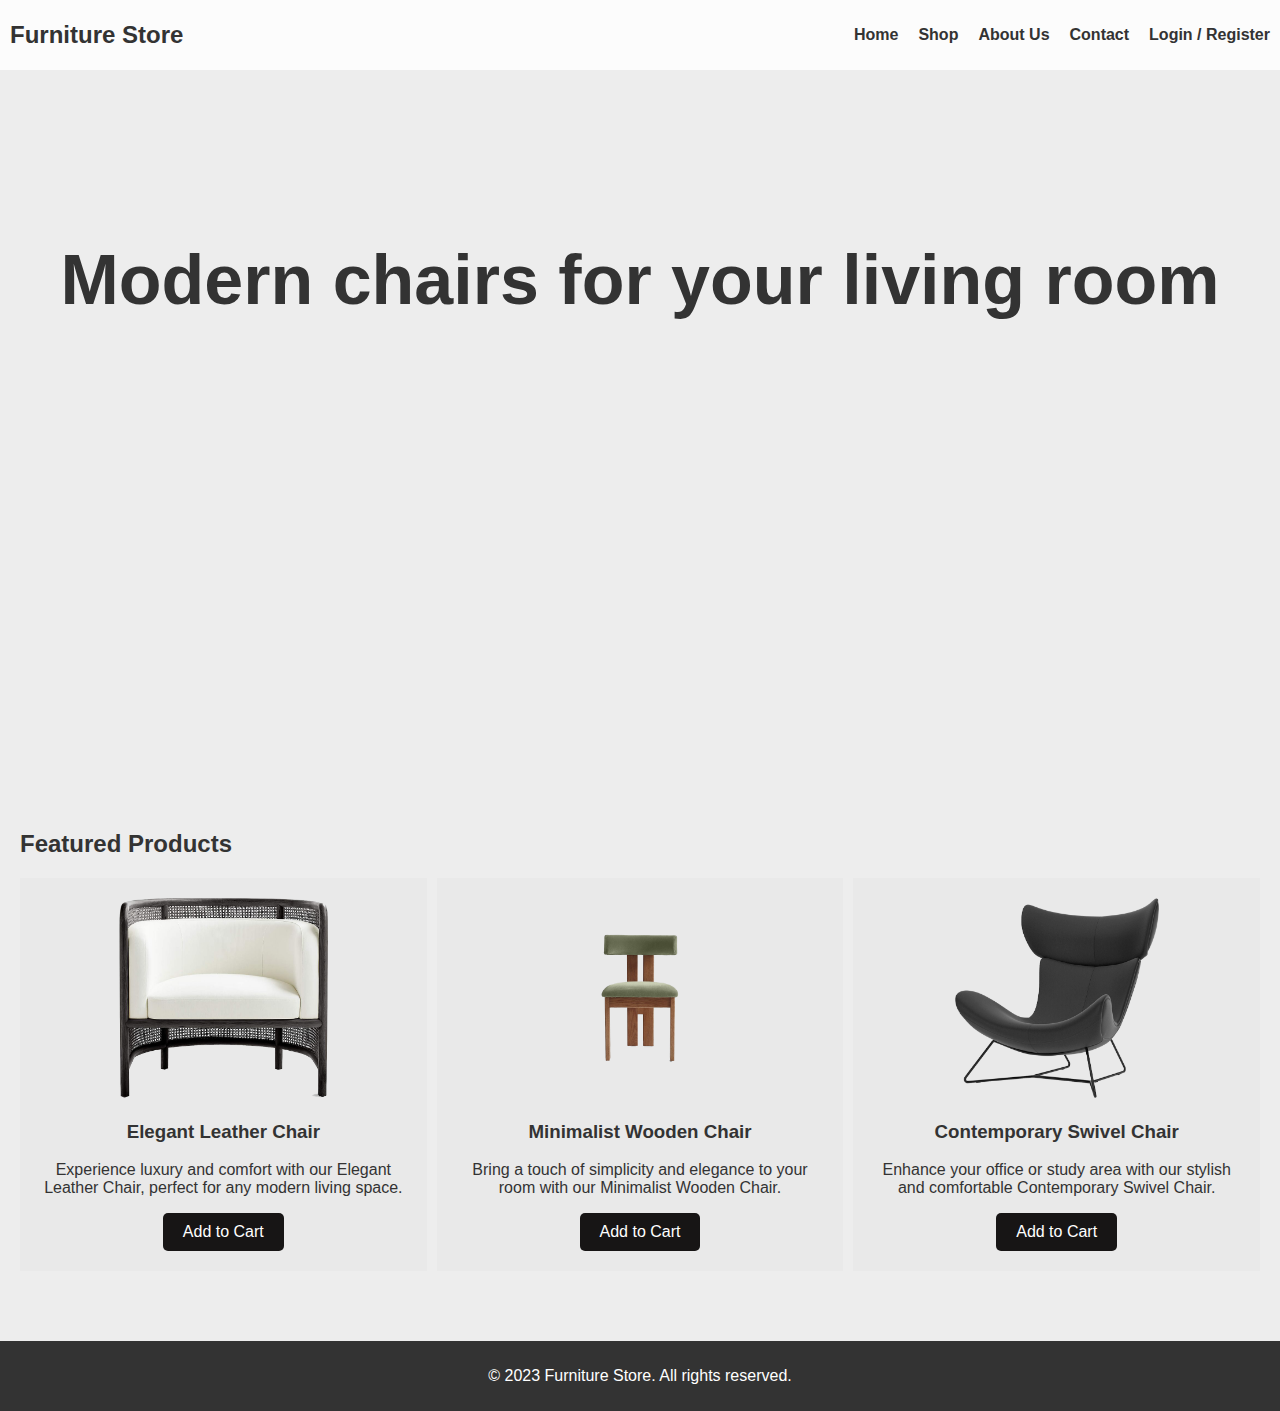
<file: index.html>
<!DOCTYPE html>
<html lang="en">
<head>
    <meta charset="UTF-8">
    <meta name="viewport" content="width=device-width, initial-scale=1.0">
    <link rel="stylesheet" href="style.css">
    <title>Home - Furniture Shopping</title>
</head>
<body>

    <header>
        <a href="index.html" class="logo">Furniture Store</a href="index.html">
        <nav>
            <ul>
                <li><a href="index.html">Home</a></li>
                <li><a href="shop.html">Shop</a></li>
                <li><a href="about.html">About Us</a></li>
                <li><a href="contact.html">Contact</a></li>
                <li><a href="login.html">Login / Register</a></li>
            </ul>
        </nav>
    </header>

    <main>
        <section class="home-banner">
            <div class="banner-text">
                <h3>Modern chairs for your living room</h3>
            </div>
            <div class="banner-image"></div>
        </section>
        <section class="featured-products">
            <h2>Featured Products</h2>
            <div class="products-wrapper">
                <div class="product">
                    <img src="images/01.png" alt="Elegant Leather Chair">
                    <h3>Elegant Leather Chair</h3>
                    <p>Experience luxury and comfort with our Elegant Leather Chair, perfect for any modern living space.</p>
                    <button>Add to Cart</button>
                </div>
                <div class="product">
                    <img src="images/02.png" alt="Minimalist Wooden Chair">
                    <h3>Minimalist Wooden Chair</h3>
                    <p>Bring a touch of simplicity and elegance to your room with our Minimalist Wooden Chair.</p>
                    <button>Add to Cart</button>
                </div>

                <div class="product">
                    <img src="images/03.png" alt="Contemporary Swivel Chair">
                    <h3>Contemporary Swivel Chair</h3>
                    <p>Enhance your office or study area with our stylish and comfortable Contemporary Swivel Chair.</p>
                    <button>Add to Cart</button>
                </div>
            </div>
        </section>
    </main>

<footer>
    <p>&copy; 2023 Furniture Store. All rights reserved.</p>
</footer>
</body>
</html>
</file>
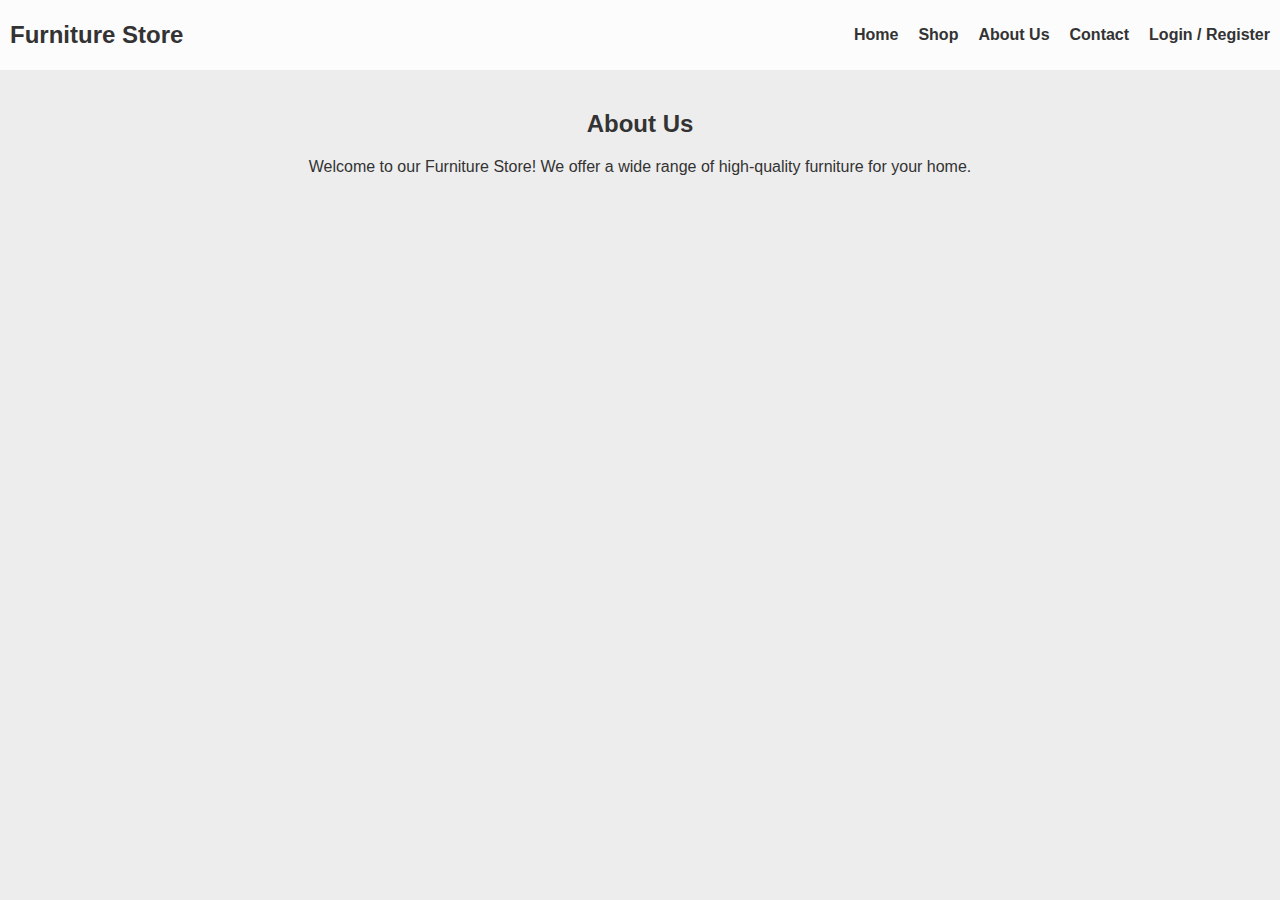
<file: about.html>
<!DOCTYPE html>
<html lang="en">
<head>
	<meta charset="UTF-8">
	<meta name="viewport" content="width=device-width, initial-scale=1.0">
    <link rel="stylesheet" href="style.css">
	<title>About us</title>
</head>
<body>

    <header>
        <a href="index.html" class="logo">Furniture Store</a href="index.html">
        <nav>
            <ul>
                <li><a href="index.html">Home</a></li>
                <li><a href="shop.html">Shop</a></li>
                <li><a href="about.html">About Us</a></li>
                <li><a href="contact.html">Contact</a></li>
                <li><a href="login.html">Login / Register</a></li>
            </ul>
        </nav>
    </header>
	
<main>
<section class="about-us">
    <h2>About Us</h2>
    <p>Welcome to our Furniture Store! We offer a wide range of high-quality furniture for your home.</p>
</section>
</main>
</body>
</html>
</file>
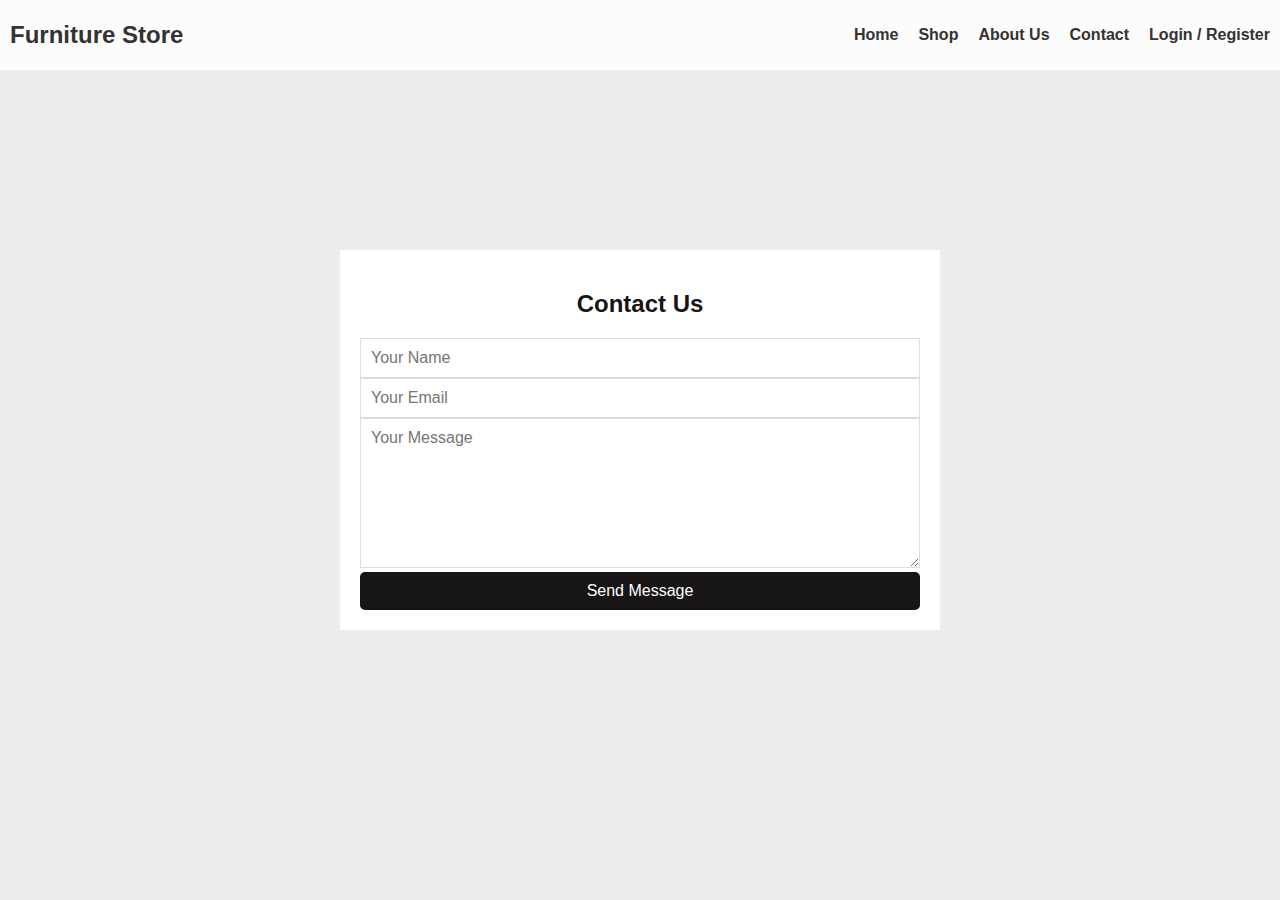
<file: contact.html>
<!DOCTYPE html>
<html lang="en">
<head>
    <meta charset="UTF-8">
    <meta name="viewport" content="width=device-width, initial-scale=1.0">
    <link rel="stylesheet" href="style.css">
    <title>Contact us</title>
</head>
<body>

    <header>
        <a href="index.html" class="logo">Furniture Store</a>
        <nav>
            <ul>
                <li><a href="index.html">Home</a></li>
                <li><a href="shop.html">Shop</a></li>
                <li><a href="about.html">About Us</a></li>
                <li><a href="contact.html">Contact</a></li>
                <li><a href="login.html">Login / Register</a></li>
            </ul>
        </nav>
    </header>

    <section class="contact-form-section">
        <div class="contact-form-container">
            <form>
                <h2>Contact Us</h2>
                <input type="text" name="name" placeholder="Your Name" required>
                <input type="email" name="email" placeholder="Your Email" required>
                <textarea name="message" placeholder="Your Message" required></textarea>
                <button type="submit">Send Message</button>
            </form>
        </div>
    </section>

</body>
</html>
</file>
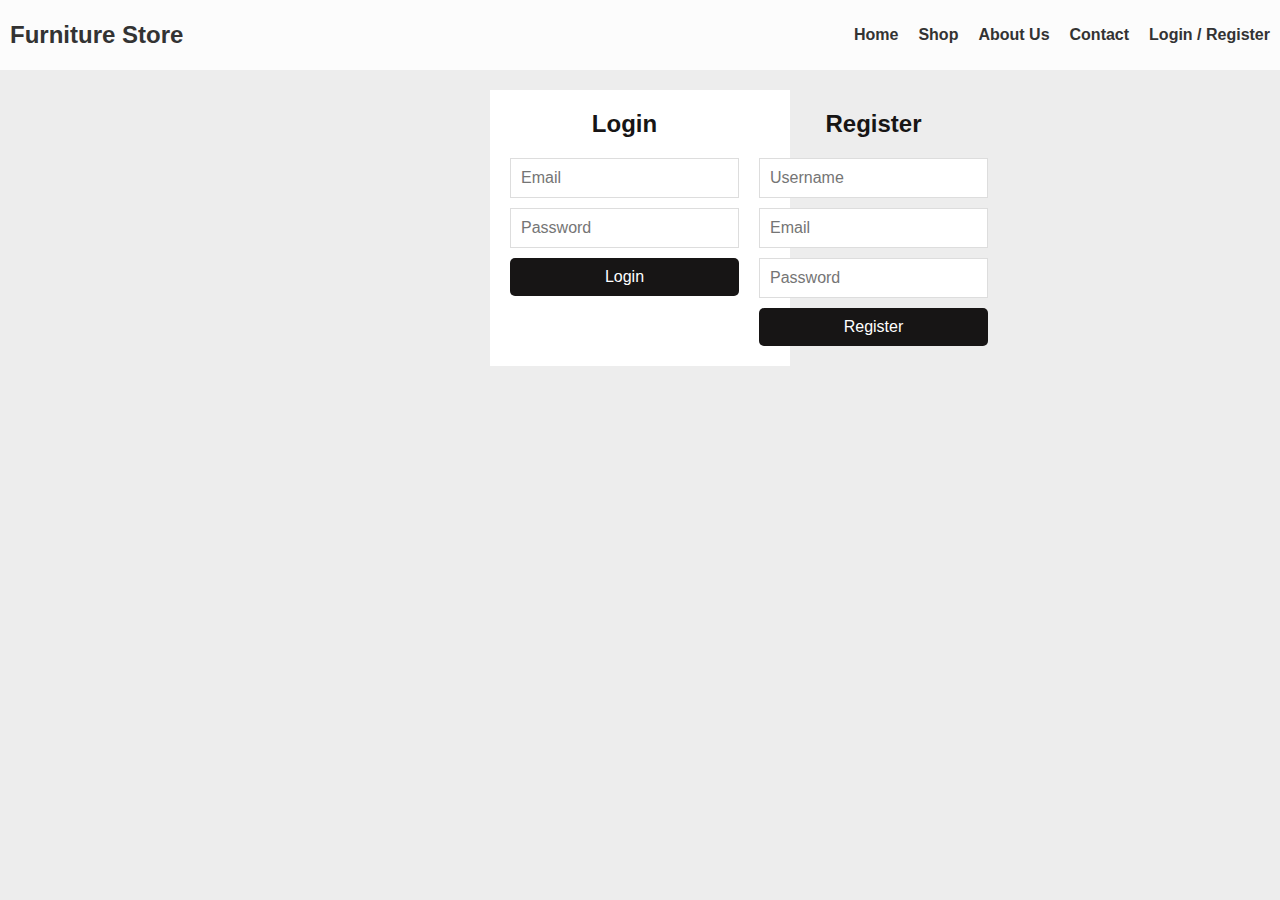
<file: login.html>
<!DOCTYPE html>
<html lang="en">
<head>
    <meta charset="UTF-8">
    <meta name="viewport" content="width=device-width, initial-scale=1.0">
    <link rel="stylesheet" href="style.css">
    <title>Login / Register</title>
</head>
<body>

    <header>
        <a href="index.html" class="logo">Furniture Store</a>
        <nav>
            <ul>
                <li><a href="index.html">Home</a></li>
                <li><a href="shop.html">Shop</a></li>
                <li><a href="about.html">About Us</a></li>
                <li><a href="contact.html">Contact</a></li>
                <li><a href="login.html">Login / Register</a></li>
            </ul>
        </nav>
    </header>

    <section class="form-section">
        <div class="form-container">
            <form>
                <h2>Login</h2>
                <input type="email" name="email" placeholder="Email" required>
                <input type="password" name="password" placeholder="Password" required>
                <button type="submit">Login</button>
            </form>
            <form>
                <h2>Register</h2>
                <input type="text" name="username" placeholder="Username" required>
                <input type="email" name="email" placeholder="Email" required>
                <input type="password" name="password" placeholder="Password" required>
                <button type="submit">Register</button>
            </form>
        </div>
    </section>
</body>
</html>
</file>
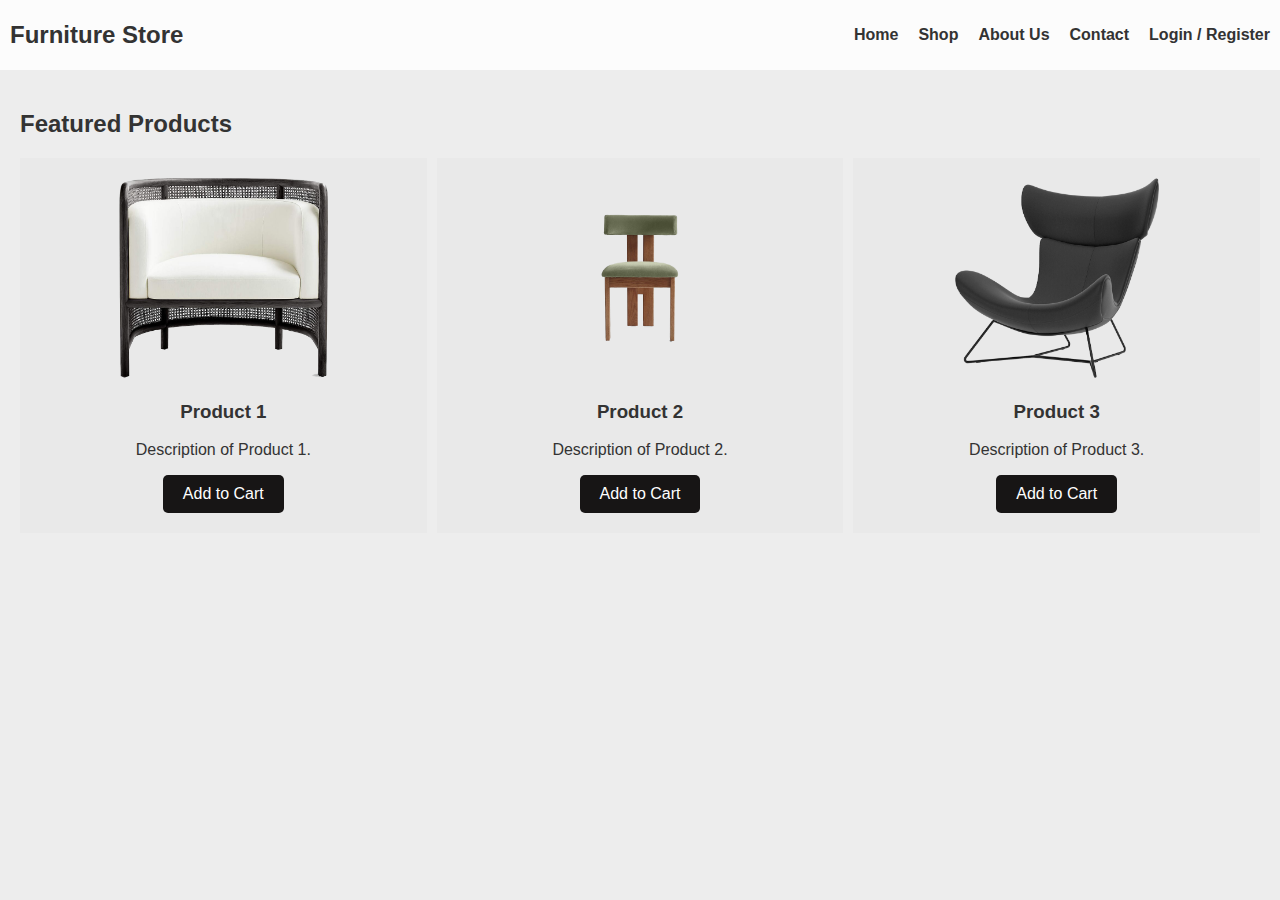
<file: shop.html>
<!DOCTYPE html>
<html lang="en">
<head>
	<meta charset="UTF-8">
	<meta name="viewport" content="width=device-width, initial-scale=1.0">
    <link rel="stylesheet" href="style.css">
	<title>Shop</title>
</head>
<body>

    <header>
        <a href="index.html" class="logo">Furniture Store</a href="index.html">
        <nav>
            <ul>
                <li><a href="index.html">Home</a></li>
                <li><a href="shop.html">Shop</a></li>
                <li><a href="about.html">About Us</a></li>
                <li><a href="contact.html">Contact</a></li>
                <li><a href="login.html">Login / Register</a></li>
            </ul>
        </nav>
    </header>

    <main>
    	<section class="featured-products">
    		<h2>Featured Products</h2>
    		<div class="products-wrapper">
    			<div class="product">
    				<img src="images/01.png" alt="Product 1">
    				<h3>Product 1</h3>
    				<p>Description of Product 1.</p>
    				<button>Add to Cart</button>
    			</div>
    			<div class="product">
    				<img src="images/02.png" alt="Product 2">
    				<h3>Product 2</h3>
    				<p>Description of Product 2.</p>
    				<button>Add to Cart</button>
    			</div>

    			<div class="product">
    				<img src="images/03.png" alt="Product 3">
    				<h3>Product 3</h3>
    				<p>Description of Product 3.</p>
    				<button>Add to Cart</button>
    			</div>
    		</div>
    	</section>
    </main>
</body>
</html>
</file>
<file: style.css>
* {
    box-sizing: border-box;
}
body {
    margin: 0;
    padding: 0;
    font-family: Arial, sans-serif;
    background-color: #ededed;
    color: #333;
}

header {
    background-color: rgba(255, 255, 255, 0.8);
    color: #333;
    padding: 10px;
    display: flex;
    justify-content: space-between;
    align-items: center;
    z-index: 99;
    position: relative;
}

.logo {
    font-size: 1.5em;
    font-weight: bold;
    text-decoration: none;
    color: #333;
}

nav ul {
    list-style: none;
    display: flex;
}

nav ul li {
    margin-left: 20px;
}

a {
    text-decoration: none;
}

nav a {
    color: #333;
    font-weight: bold;
}

main {
    padding: 20px;
    max-width: 1300px;
    margin: auto;
}

.home-banner {
    height: 80vh;
    display: flex;
    flex-direction: column;
    position: relative;
    justify-content: center;
}

.slide {
  display: none;
  flex-direction: row;
  align-items: center;
  justify-content: center;
  text-align: center;
  width: 100%;
}

.slide.active {
  display: flex;
}

.banner-text, .banner-image {
  flex: 1;
  display: flex;
  justify-content: center;
  align-items: center;
}

.banner-text {
  padding: 20px;
}

.banner-image img {
  width: 400px;
  height: auto;
}

.banner-text {
    display: flex;
    align-items: center;
}

.prev, .next {
  cursor: pointer;
  position: absolute;
  top: 50%;
  transform: translateY(-50%);
  color: #fff;
  background-color: #000;
  border-radius: 50%;
  font-size: 18px;
  transition: 0.6s ease;
  user-select: none;
  z-index: 10;
  width: 40px;
  height: 40px;
  display: flex;
  justify-content: center;
  align-items: center;
}

.prev {
  left: -20px;
}

.next {
  right: -20px;
}

.prev:hover, .next:hover {
  background-color: rgba(0,0,0,0.8);
}

.banner-text h3 {
    font-size: 70px;
}

.featured-products {
    margin-bottom: 30px;
}

.products-wrapper {
    display: flex;
    gap: 10px;
    flex-wrap: wrap;
}
.product {
    padding: 20px;
    margin-bottom: 20px;
    text-align: center;
    width: 100%;
    background-color: #e9e9e9;
    flex: 1;
    box-sizing: border-box;
}

.product img {
    height: 200px;
    width: auto;
}

button {
    padding: 10px 20px;
    border: none;
    background: #171515;
    color: #fff;
    font-size: 16px;
    border-radius: 5px;
}

button:hover {
    opacity: 0.9;
}

.about-us {
    text-align: center;
}

footer {
    background-color: #333;
    color: #fff;
    text-align: center;
    padding: 10px;
    width: 100%;
}


.form-section {
    max-width: 300px;
    margin: 20px auto;
    padding: 20px;
    background-color: #fff;
    margin-bottom: 200px;
}

.form-container {
    display: flex;
    gap: 20px;
}

.form-container form {
    display: flex;
    flex-direction: column;
    gap: 10px;
    width: 100%;
}

.form-container h2 {
    margin: 0;
    padding-bottom: 10px;
    color: #171515;
    text-align: center;
}

input[type="text"],
input[type="number"],
input[type="email"],
input[type="password"] {
    padding: 10px;
    border: 1px solid #ddd;
    font-size: 16px;
}

.form-container button {
    padding: 10px 20px;
    border: none;
    background-color: #171515;
    color: white;
    cursor: pointer;
    font-size: 16px;
}


.contact-form-section {
    width: 600px;
    padding: 20px;
    background-color: #fff;
    max-width: 100%;
    position: absolute;
    top: 250px;
    left: 50%;
    transform: translateX(-50%);
}

.contact-form-container {
    display: flex;
    flex-direction: column;
    gap: 15px;
}

.contact-form-container h2 {
    text-align: center;
    color: #171515;
}

.contact-form-container input[type="text"],
.contact-form-container input[type="email"],
.contact-form-container textarea {
    padding: 10px;
    border: 1px solid #ddd;
    font-size: 16px;
    width: 100%;
    box-sizing: border-box;
}

.contact-form-container textarea {
    height: 150px;
    resize: vertical;
}

.contact-form-container button {
    padding: 10px 20px;
    border: none;
    background-color: #171515;
    color: white;
    cursor: pointer;
    font-size: 16px;
    width: 100%;
}

.contact-us-banner {
    height: 800px;
    background: url(./images/08.jpg);
    position: relative;
}

.contact-us-banner .content {
    position: absolute;
    color: #fff;
    left: 50%;
    transform: translateX(-50%);
}

.overlay {
    position: absolute;
    width: 100%;
    height: 100%;
    background: #000;
    opacity: 0.3;
}


/* Styles for textarea */
textarea {
    padding: 10px;
    border: 1px solid #ddd;
    font-size: 16px;
    width: 100%;
    box-sizing: border-box;
    resize: vertical;
    font-family: inherit;
}

/* Styles for select */
select {
    padding: 10px;
    border: 1px solid #ddd;
    font-size: 16px;
    width: 100%;
    box-sizing: border-box;
    background-color: white;
    cursor: pointer;
}

/* Styles for input[type="checkbox"] */
input[type="checkbox"] {
    margin-right: 10px;
    cursor: pointer;
}

/* Styles for input[type="file"] */
input[type="file"] {
    padding: 10px;
    border: 1px solid #ddd;
    font-size: 16px;
    width: 100%;
    box-sizing: border-box;
    cursor: pointer;
}

.post-page-wrapper {
    width: 800px;
    text-align: center;
    margin-left: auto;
    margin-right: auto;
    margin-bottom: 100px;
}

.post-page-wrapper .content {
    text-align: left;
}

.post-page-wrapper .content::first-letter {
  float: left;
  font-family: Georgia, serif;
  font-size: 55px;
  line-height: 40px;
  padding: 3px;
}
.post-page-wrapper .post-image img {
    width: 100%;
    height: auto;
    border-radius: 10px;
    margin-bottom: 20px;
    max-height: 500px;
    object-fit: contain;
}

.my-posts {
    display: flex;
    flex-wrap: wrap;
    gap: 10px;
}

.post-wrapper {
    display: flex;
    flex-direction: column;
    gap: 25px;
    align-items: center;
    padding: 15px 20px;
    background-color: #fff;
    justify-content: space-between;
    flex-grow: 1;
    width: calc(33.33% - 10px);
    max-width: calc(33.33% - 10px);
}

.post-wrapper > div {
    display: flex;
    gap: 15px;
    align-items: center;
}

.post-wrapper img {
    width: 70px;
    height: 70px;
    object-fit: cover;
    border-radius: 5px;
    min-width: 70px;
}

.post-wrapper button {
    cursor: pointer;
    padding: 5px 10px;
}

.post-wrapper button.edit {
    background-color: #007BFF;
}

.post-wrapper button.delete {
    background-color: #dc3545;
}

.post-wrapper button.featured.favorite {
    background-color: #28a745;
}

.post-wrapper button.featured {
    background-color: #6c757d;
}

.my-posts .post-meta h3 {
    margin: 0 0 10px;
}

.my-messages .post-details {
    flex-direction: column;
    align-items: start;
}

.about-banner img {
    width: 100%;
}

.about-us-wrapper {
    margin-bottom: 100px;
}

.content {
    width: 800px;
    text-align: center;
    margin-left: auto;
    margin-right: auto;
    margin-top: 100px;
    margin-bottom: 100px;
}

.about-us-wrapper .our-team {
    display: flex;
    flex-direction: row;
    justify-content: space-around;
    align-items: center;
}

.about-us-wrapper .team-member {
    flex: 1;
    margin: 0 10px;
    min-width: 0;
    text-align: center;
}

.about-us-wrapper .team-member img {
    width: 80%;
    height: auto;
}

.add-post-form {
    width: 600px;
    max-width: 100%;
}

.error-message {
    max-width: 600px;
    margin: auto;
    text-align: center;
    padding: 5px;
    z-index: 999;
    position: relative;
}

.error-message p {
    padding: 20px;
    color: #fff;
}

.error-message .error {
    background: #d85a5a;
}

.error-message .success {
    background: #3aff3a;
}

.message-wrapper {
  background-color: #f8f9fa;
  border-radius: 4px;
  box-shadow: 0 2px 4px rgba(0,0,0,0.1);
  padding: 10px 20px;
  display: flex;
  flex-direction: column;
  flex-grow: 1;
}

.message-head p,
.message-body p {
  margin: 0.5em 0;
  color: #343a40;
}

.message-head .email-icon:before {
  content: '\2709';
  color: #007bff;
  margin-right: 5px;
}

.message-head .date-icon:before {
  content: '\1F4C5';
  margin-right: 5px;
}

.message-body .title-icon:before {
  content: '\1F4CB';
  margin-right: 5px;
}

.message-body .subject-icon:before {
  content: '\1F4AC';
  margin-right: 5px;
}

.icon {
  font-family: 'Segoe UI Symbol', sans-serif;
}

.message-head p:first-child {
  color: #007bff;
  font-size: 0.9em;
}

.admin-login {
    display: inline-flex;
    gap: 10px 20px;
    padding: 10px;
    background: #7cd55b;
    color: #fff;
    position: fixed;
    bottom: 70px;
}

.posted-by {
    display: block;
    margin-top: 15px;
    margin-bottom: 15px;
    font-weight: 600;
}

#mobileMenuIcon {
    display: none;
    cursor: pointer;
    border: none;
    background: transparent;
    padding: 10px;
}

#mobileMenuIcon span {
    display: block;
    width: 25px;
    height: 3px;
    margin: 5px auto;
    background-color: #333;
}

.site-settings-form {
    margin: 20px auto;
    padding: 20px;
    border: 1px solid #ddd;
    border-radius: 5px;
    background-color: #f8f9fa;
}

.site-settings-form p {
    margin-top: 0;
    font-weight: 600;
}

.form-group {
    margin-bottom: 15px;
}

.form-group input[type='text'] {
    width: 100%;
}


/* Mobile styles */
@media screen and (max-width: 1200px) {
    .home-banner {
        height: 60vh;
    }
    .banner-image img {
        width: 350px;
        max-height: 350px;
        object-fit: contain;
    }
    .banner-text h3 {
        font-size: 50px;
        margin-top: 0;
    }

    .home-banner .slide {
        flex-direction: column;
    }

    .home-banner .prev {
        left: 0;
    }

    .home-banner .next {
        right: 0;
    }


    #mobileMenuIcon {
        display: block;
    }

    header nav {
        position: absolute;
        top: 50px;
        width: 100%;
        background: #fff;
        left: 0;
    }
    
    nav ul {
        display: none;
        flex-direction: column;
        width: 100%;
        padding-left: 0;
    }
    
    nav ul li {
        margin: 10px 0;
        padding: 10px;
    }
}
@media screen and (max-width: 992px) {
    .post-page-wrapper {
        width: 100%;
    }
    .content {
        width: 100%;
        margin-top: 50px;
        margin-bottom: 50px;
    }

    .post-wrapper {
        width: calc(50% - 10px);
        max-width: calc(50% - 10px);
    }
}

@media screen and (max-width: 768px) {
    .home-banner {
        height: 50vh;
    }
    .banner-text h3 {
        font-size: 30px;
        margin-bottom: 30px;
    }
    .banner-image img {
        width: 90%;
        max-height: 350px;
        object-fit: contain;
    }

    .about-us-wrapper .our-team {
        display: block;
        padding: 10px;
    }

    .post-wrapper {
        width: 100%;
        max-width: 100%;
    }
}
@media only screen and (max-width: 480px) {
    header {
        padding: 10px;
    }

    .logo {
        font-size: 1.2em;
    }

    .home-banner .banner-image {
        background-size: 300px;
    }

    .banner-text h3 {
        font-size: 1.5em;
    }

    .products-wrapper {
        flex-direction: column;
    }

    .product {
        width: auto;
    }

    .product img {
        height: auto;
        max-width: 100%;
    }

    .footer {
        font-size: 0.8em;
    }
}

@media only screen and (max-width: 320px) {
    nav ul li {
        margin-left: 10px;
    }

    .form-section, .contact-form-section {
        max-width: 280px;
    }

    .form-container input, .contact-form-container input, .contact-form-container textarea {
        font-size: 14px;
    }
}
</file>
